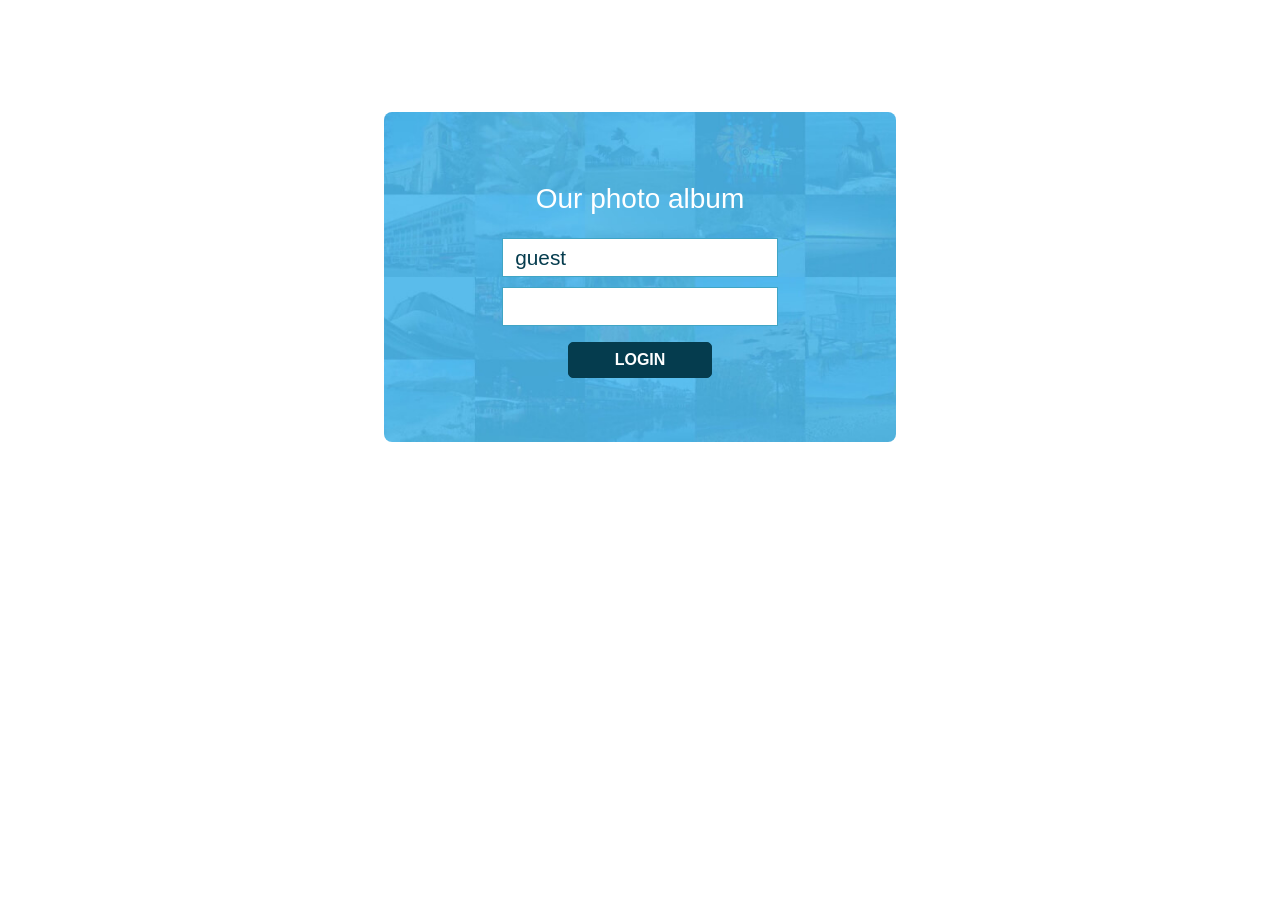
<file: theme-cards-flow/theme/public/login/login.html>
<!DOCTYPE html>
<html lang="en">

<head>
    <title>Login</title>
    <meta charset="utf-8">
    <meta http-equiv="X-UA-Compatible" content="IE=edge">
    <meta name="viewport" content="width=device-width, initial-scale=1.0">
    <style>
        body {
            -webkit-font-smoothing: antialiased;
            -moz-osx-font-smoothing: grayscale;
            font-family: arial, sans-serif;
            font-size: 16px;
            margin: 7em 0 1em 0;
            padding: 0;
            text-align: center;
        }
        
        .box {
            background: #17baef;
            background: url('bg.jpg') center center repeat;
            background-size: cover;
            border-radius: 0.5em;
            color: #fff;
            display: inline-block;
            padding: 3em 6em;
            text-align: center;
            width: 20em;
        }
        
        h1 {
            font-size: 28px;
            font-weight: normal;
        }
        
        input {
            border: 1px solid #40a5c5;
            color: #053c4e;
            font-size: 1.3em;
            display: block;
            margin: 0 auto 0.5em auto;
            padding: 0.3em 0.6em;
            width: 12em;
        }
        
        form {
            margin-bottom: 1em;
        }
        
        button {
            background: #053c4e;
            border: 1px solid #053c4e;
            border-radius: 5px;
            color: #fff;
            display: block;
            font-size: 16px;
            font-weight: bold;
            margin: 1em auto 0 auto;
            padding: 8px 30px;
            width: 9em;
        }
        
        @media screen and (max-width: 700px) {
            body {
                margin: 1em 0;
            }
        }
        
        @media screen and (max-width: 500px) {
            body {
                font-size: 0.7em;
            }
            section {
                padding: 3em;
                width: auto;
            }
        }
    </style>
</head>

<body>
    <section class="box">
        <h1>Our photo album</h1>
        <form method="post" action="/login">
            <input id="username" type="text" placeholder="username" value="guest" />
            <input id="password" type="password" />
            <button type="submit">LOGIN</button>
        </form>
    </section>
</body>

</html>
</file>
